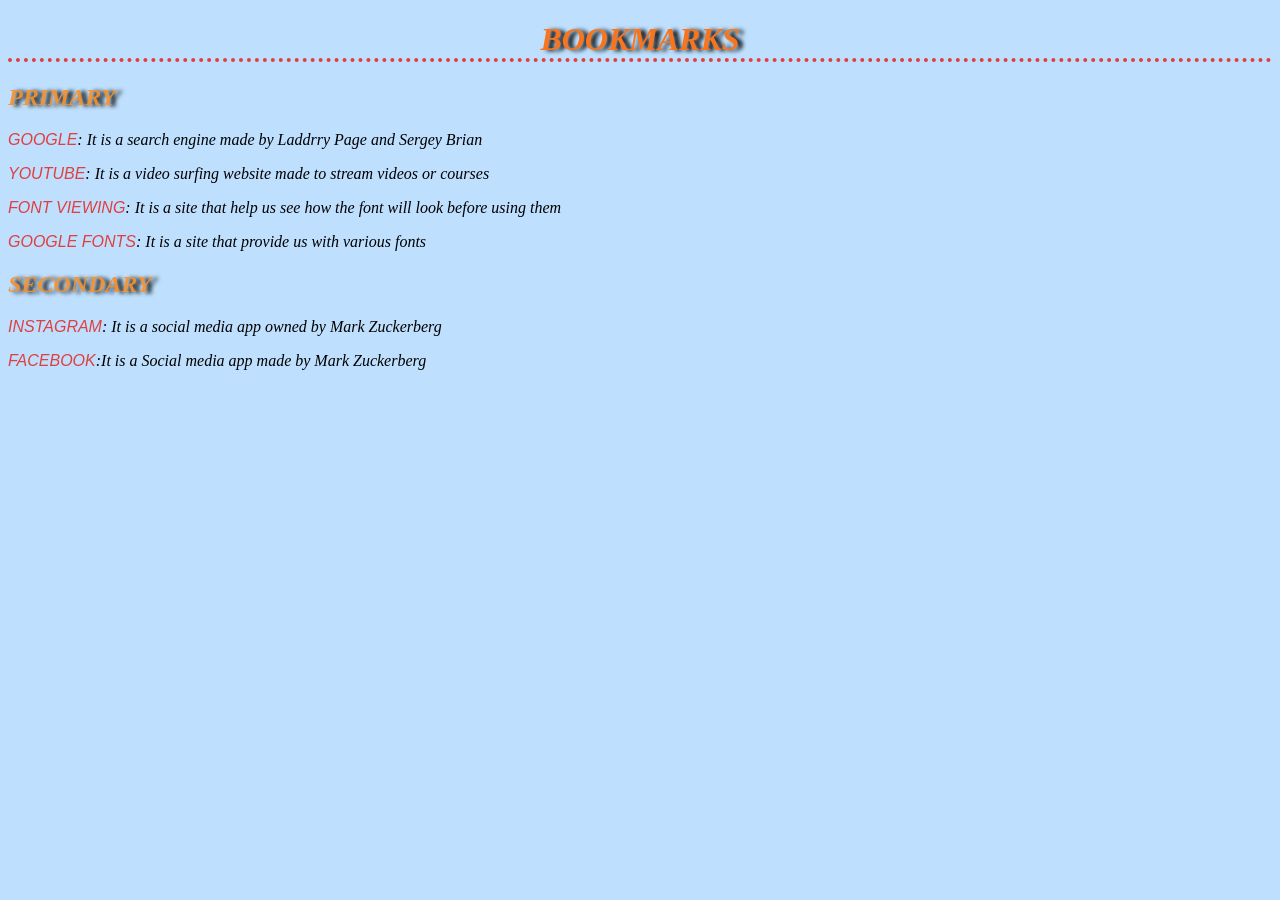
<file: index.html>
<!DOCTYPE html>
<html lang="en">
<head>
    <meta charset="UTF-8">
    <meta name="viewport" content="width=device-width, initial-scale=1.0">
    <title>BOOKMARKS</title>
    <link rel="stylesheet" href="style.css">
</head>
<body>
    <h1>BOOKMARKS</h1>
    <h2>PRIMARY</h2>
        <p><a href="https://ww.google.com" target="_blank">GOOGLE</a>: It is a search engine made by Laddrry Page and Sergey Brian</p>
        <p><a href="https://www.youtube.com">YOUTUBE</a>: It is a video surfing website made to stream videos or courses</p>
         <p><a href="https://codepen.io/web-dot-dev/pen/yLojraG">FONT VIEWING</a>: It is a site that help us see how the font will look before using them</p>
         <p><a href="https://fonts.google.com/">GOOGLE FONTS</a>: It is a site that provide us with various fonts</p>
    <h2>SECONDARY</h2>
        <p><a href="https://www.instagram.com" target="_blank">INSTAGRAM</a>: It is a social media app owned by Mark Zuckerberg</p>
        <p><a href="https://www.facebook.com">FACEBOOK</a>:It is a Social media app made by Mark Zuckerberg</p>
</body>
</html>
</file>
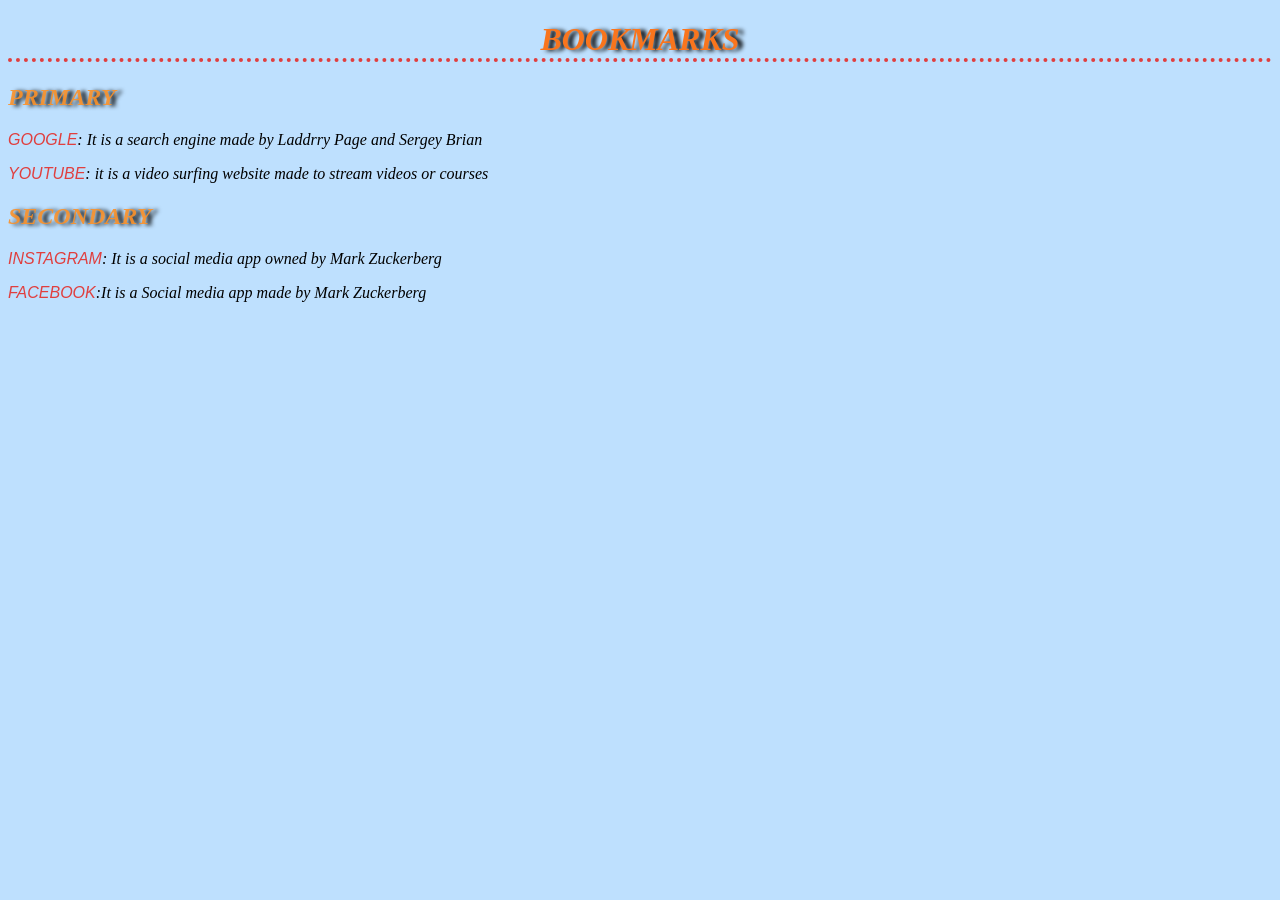
<file: bookmark.html>
<!DOCTYPE html>
<html lang="en">
<head>
    <meta charset="UTF-8">
    <meta name="viewport" content="width=device-width, initial-scale=1.0">
    <title>BOOKMARKS</title>
    <link rel="stylesheet" href="style.css">
</head>
<body>
    <h1>BOOKMARKS</h1>
    <h2>PRIMARY</h2>
        <p><a href="https://ww.google.com" target="_blank">GOOGLE</a>: It is a search engine made by Laddrry Page and Sergey Brian</p>
        <p><a href="https://www.youtube.com">YOUTUBE</a>: it is a video surfing website made to stream videos or courses</p>
    <h2>SECONDARY</h2>
        <p><a href="https://www.instagram.com" target="_blank">INSTAGRAM</a>: It is a social media app owned by Mark Zuckerberg</p>
        <p><a href="https://www.facebook.com">FACEBOOK</a>:It is a Social media app made by Mark Zuckerberg</p>
</body>
</html>
</file>
<file: style.css>
/* *{ margin: 0px;
padding: 0px;} */
body {
    background-color: rgba(147, 204, 254, 0.598);
}
h1 {
    color: rgb(249, 117, 29);
    text-align: center;
    /* background-color: rgba(131, 250, 250, 0.438); */
    text-shadow: 5px 0.5px 4.5px black;
    font-style: italic;
    border-bottom: 4px dotted rgb(224, 63, 63);
}
h2 {
    color: rgba(250, 145, 40, 0.897);
    text-shadow: 5px 0.5px 4.75px black;
    font-style: italic;
}
a {
    text-decoration: none;
    font-family: 'Gill Sans', 'Gill Sans MT', Calibri, 'Trebuchet MS', sans-serif;
    color: rgb(224, 63, 63);
    font-style: italic;
}
p{
    font-family: cursive;
    font-style: italic;
}
</file>
